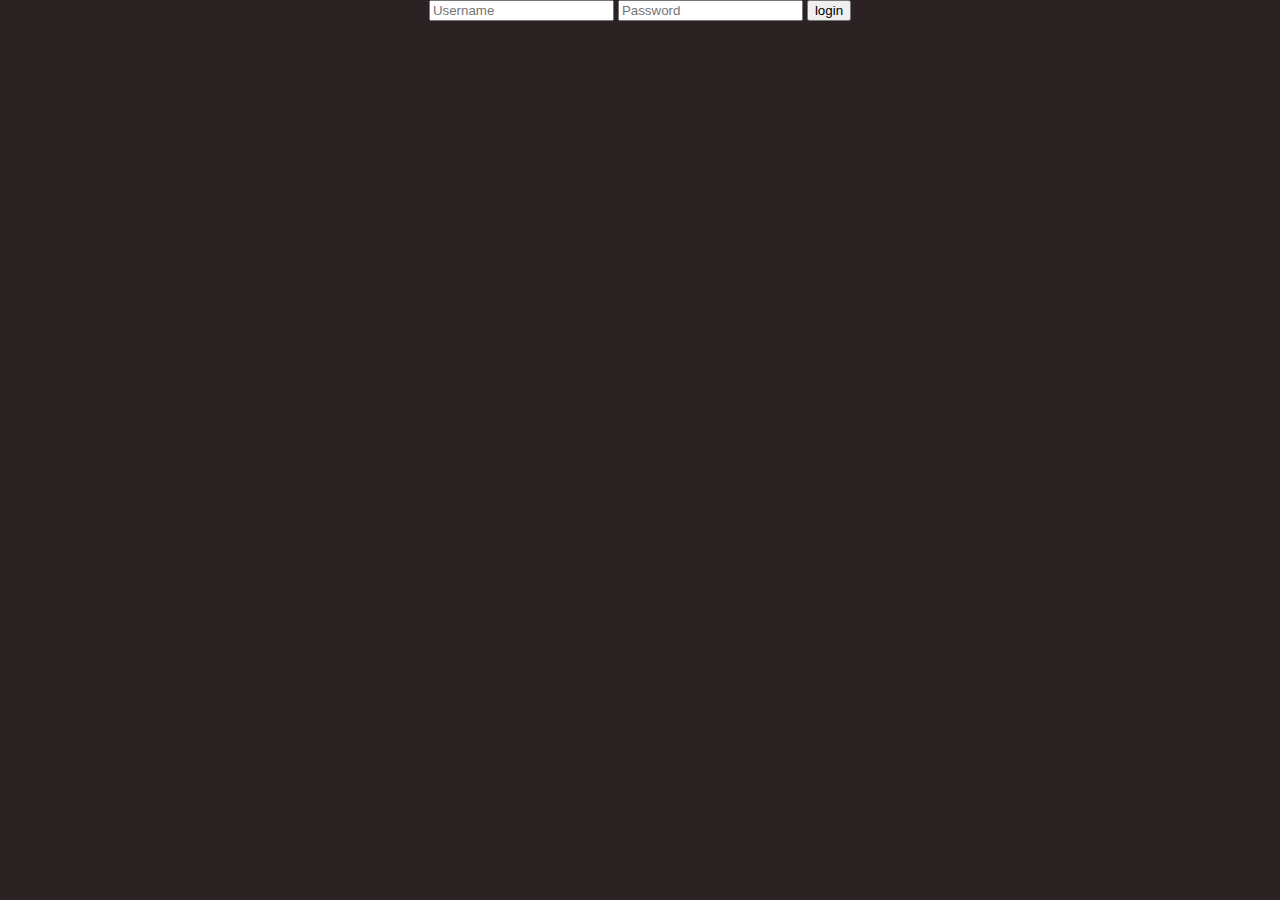
<file: index.html>
<!DOCTYPE html>
<html lang="en">
<head>
    <meta charset="UTF-8">
    <title>Home Page</title>

    <link rel="icon" href="images/icons8-elite-dangerous-96.png">
    <link href="styles.css" rel="stylesheet">
</head>
<body>

    <section>
        <form method="post" action="welcome.php">
            <input type="text" name="username" id="loginID" placeholder="Username" required>

            <input type="password" name="password" id="passwordID" placeholder="Password" required>

            <input type="submit" name="login" value="login">
        </form>
    </section>

    <aside>

    </aside>
</body>
</html>
</file>
<file: styles.css>
body {
    background-color: #2B2323;
    color: #FFFFFF;
    font-family: "Eagle Lake", serif;
    font-weight: 400;
    font-size: 16px;
    text-align: center;
    margin: auto;
    cursor:default;
   
}

a {
    text-decoration: none;
    color: #FFFFFF;
}

/*** Header Styling ***/

header, footer {
    background-color: #120000;
}

header {
    height: 109px;
    display: flex;
}

footer {
    height: 185px;
}

header nav {
    width: 100%;
    margin: auto;
}

header nav ul {
    display: flex;
    justify-content: space-evenly;
}

header img {
    display: block;
    margin: auto;
    margin-left: 37px;
    margin-right: 0;
}

header nav ul, header nav ul li a {
    list-style: none;
    text-decoration: none;
    color: #FFFFFF;
    font-size: 24px
}

/*** Other Element Styling ***/

#cart {
    display: block;
    position: relative;
    left: 94%;
    top: 22px;
    width: 64px;
    height: 64px;
    cursor: pointer;
}

h1 {
    font-size: 32px;
    font-weight: normal;
}

.parent {
    display: flex;
    justify-content: space-evenly;
    flex-wrap: wrap;
    margin-top: 60px;
}

.product {
    background-color: #141313;
    width: 580px;
    height: 449px;
    padding: 16px 0 0 0;
    margin-bottom: 20px;
}

.button {
    max-width: min-content;
    max-height: 450px;
}

.product h1 {
    width: 100%;
    padding: 0;
    margin: 10px 0 0 0 ;
}

.offer h1 {
    background-color: #141313;
    margin: 100px 0 60px 0;
    padding: 8px 20px;
}

/*** Product Page Styling ***/

.bigpic {
    background-color: #141313;
    padding: 10px;
}

.price {
    background-color: #514B4B;
    font-size: 36px;
    width: 200px;

    margin: 36px auto 36px auto;
    border-radius: 30px;
}

.description {
    background-color: #141313;
    padding: 10px 20px 40px 20px;
    margin-bottom: 114px;
    text-align: start;
    max-width: 460px;
}

.description p {
    margin: 0;
}

.purchase {
    background-color: #514B4B;
    color: #000000;
    display: flex;
    flex-direction: column;
    justify-content: space-evenly;

    height: 200px;
    width: 500px;
    border-radius: 50px;
    margin-bottom: 40px;
}

.purchase div {
    background-color: #D9D9D9;
    font-size: 20px;
    cursor: pointer;

    border-radius: 5px;
    height: 50px;
    width: 415px;
    margin: auto;
    
}

.purchase div:last-of-type {
    margin-top: 0;
}

.purchase div p {
    margin: auto;
    margin-top: 10px;
}

/*** Product Category Page Styling ***/

.typeinfo {
    background-color: #141313;
    padding: 10px 20px 40px 20px;
    margin-bottom: 114px;
    text-align: start;
    height: 620px;
    width: 460px;
    flex-basis: 60%;
    line-height: 300%;
}

.typeholder {
    display: flex;
    flex-wrap: wrap;
    flex-basis: 40%;
}

.typeholder .description {
    height: 130px;
    width: 370px;
    margin-bottom: 40px;
}

.itemimg {
    margin: 0;
    margin-bottom: 40px;
    height: 180px;
    width: 190px;    
    display: block;
    cursor: pointer;
}

.itemtitle {
    font-weight: normal;
    margin: 0;
    margin-bottom: 15px;
    cursor: pointer;
}

.more {
    margin-top: 120px;
    text-align: center;
    cursor: pointer;
}

/**** Footer Styling ****/
footer {
    display: flex;
    justify-content: space-around;
}

footer div {
    margin-top: auto;
    margin-bottom: auto;
}

footer div h2 {
    font-size: 24px;
    font-weight: normal;
}
</file>
